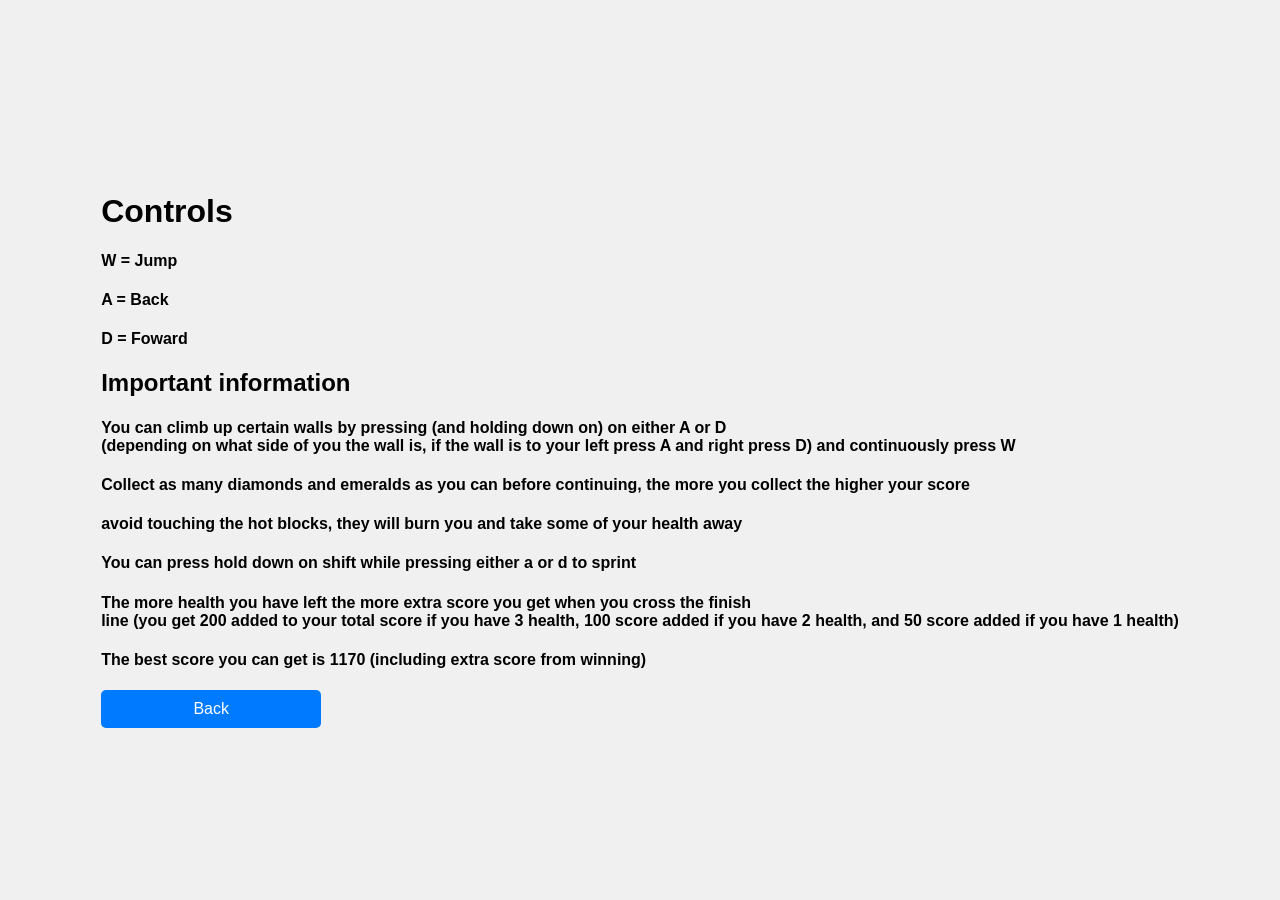
<file: Cave-run/aboutgame.html>
<!DOCTYPE html>
<html lang="en">

<head>
  <link rel="stylesheet" href="style.css">
</head>

<!--***************************************************
  BODY
****************************************************-->


<body>
  <header>
    <h1>Controls</h1>
    <h4>W = Jump<h4>
        <h4>A = Back<h4>
            <h4>D = Foward<h4>
                <h2>Important information</h2>
                <h4>You can climb up certain walls by pressing (and holding down on) on either A or D <br> (depending on
                  what side of you the wall is, if the wall is to your left press A and right press D) and continuously
                  press W</h4>
                <h4>Collect as many diamonds and emeralds as you can before continuing, the more you collect the higher
                  your score</h4>
                <h4>avoid touching the hot blocks, they will burn you and take some of your health away</h4>
                <h4>You can press hold down on shift while pressing either a or d to sprint</h4>
                <h4>The more health you have left the more extra score you get when you cross the finish <br> line (you
                  get 200 added to your total score if you have 3 health, 100 score added if you have 2 health, and 50
                  score added if you have 1 health) </h4>
                <h4>The best score you can get is 1170 (including extra score from winning)</h4>
                <div class="container">
                  <div class="column">
                    <button onclick="location.href='gameindex.html'">Back</button>
                  </div>

                </div>
  </header>
</body>

</html>
<!--***************************************************
  END OF INDEX.HTML
****************************************************-->
</file>
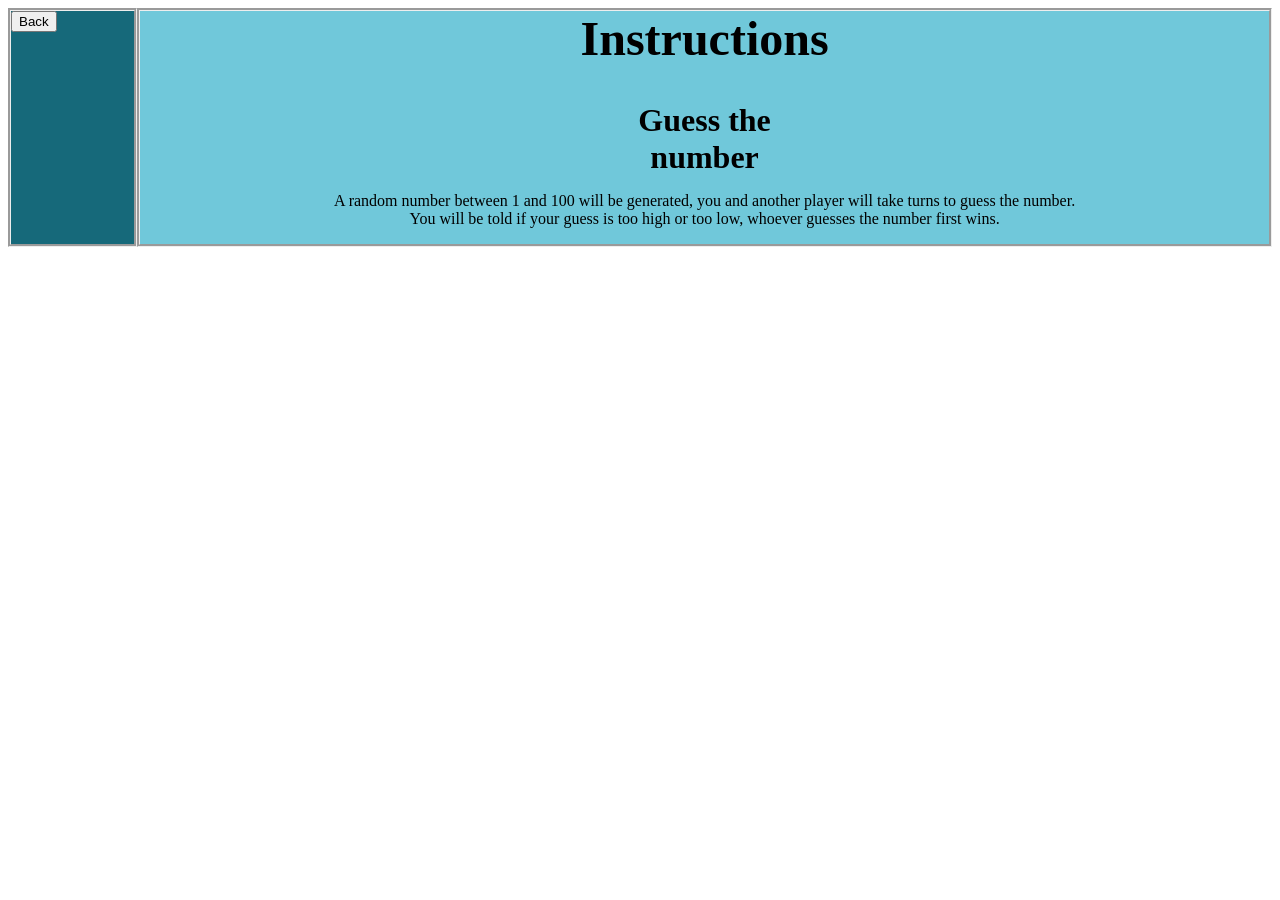
<file: guessthenumber/GTNinstructions.html>
<!DOCTYPE html>
<html lang="en">
<link rel="stylesheet" type="text/css" href="../style.css">
<title>Instructions</title>
<div class="grid-container">
<div class="grid-1">



<button onclick=location.href='GTNlobby.html'>Back</button>
</div>

<div class="grid-2">
<h1>Instructions</h1>
<br>
<br>
<h2>Guess the number</h2>
<p>A random number between 1 and 100 will be generated, you and another player will take turns to guess the number.
<br> You will be told if your guess is too high or too low, whoever guesses the number first wins. 
</p>
</div>
</div>

</html>
</file>
<file: Cave-run/style.css>
body {
    font-family: Arial, sans-serif;
    display: flex;
    justify-content: center;
    align-items: center;
    height: 100vh;
    margin: 0;
    background-color: #f0f0f0;
  }
  
  .container {
    display: flex;
    gap: 20px;
  }
  
  .column {
    display: flex;
    flex-direction: column;
    gap: 10px;
  }
  
  button {
    padding: 10px 20px;
    font-size: 16px;
    cursor: pointer;
    border: none;
    border-radius: 5px;
    background-color: #007bff;
    color: #fff;
    transition: background-color 0.3s;
    width: 220px; /* Set a fixed width */
    text-align: center;
  }
  
  button:hover {
    background-color: #0056b3;
  }
</file>
<file: style.css>
h1 {
  max-width: 400px;
  margin: auto;
  font-size: 3rem;
}

h2 {
  max-width: 200px;
  margin: auto;
  font-size: 2rem;
}

.grid-container {
  display: grid;
  grid-template-areas:
    'links header header header header header'
}

.grid-1 {
  border-style: groove;
  grid-area: links;
  background-color: #16697A;
  color: #ffffff;
}

.grid-2 {
  border-style: groove;
  grid-area: header;
  background-color: #70c8da;
  text-align: center;
}

table {
  border:1px solid black;
  width:100%
}
</file>
